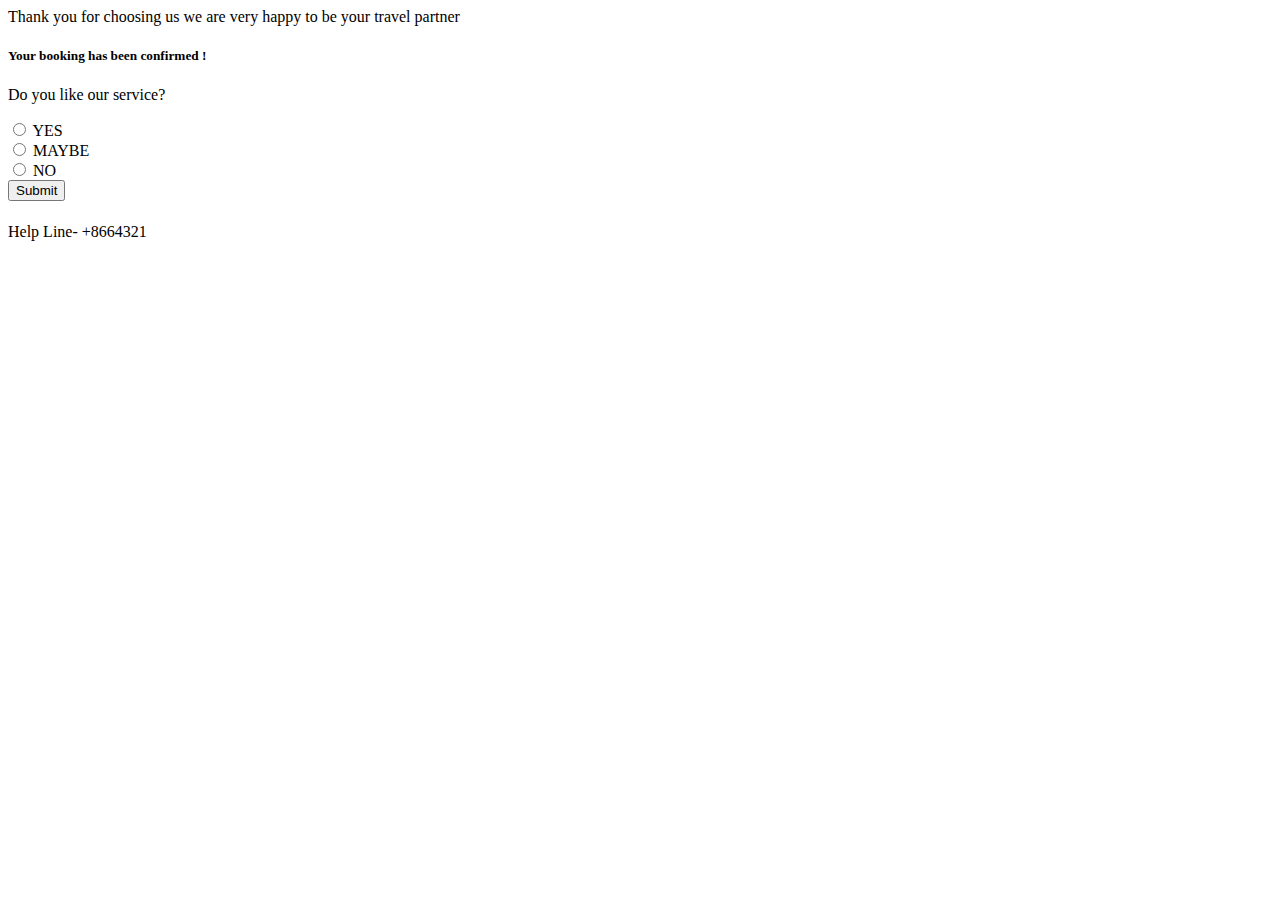
<file: confirmation.html>
<!DOCTYPE html>
<html lang="en">
<head>
    <meta charset="UTF-8">
    <meta name="viewport" content="width=device-width, initial-scale=1.0">
    <link href="https://cdn.jsdelivr.net/npm/bootstrap@5.0.0-beta1/dist/css/bootstrap.min.css" rel="stylesheet" integrity="sha384-giJF6kkoqNQ00vy+HMDP7azOuL0xtbfIcaT9wjKHr8RbDVddVHyTfAAsrekwKmP1" crossorigin="anonymous">
    <title>Document</title>
</head>
<body>
   
    <div class="card text-center">
        <div class="card-header">
          Thank you for choosing us we are very happy to be your travel partner
        </div>
        <div class="card-body">
          <h5 class="card-title">Your booking has been confirmed ! </h5>
          <p class="card-text">Do you like our service? </p>
          <div class="form-check form-check-inline">
            <input class="form-check-input" type="radio" name="inlineRadioOptions" id="inlineRadio1" value="option1">
            <label class="form-check-label" for="inlineRadio1">YES</label>
          </div>
          <div class="form-check form-check-inline">
            <input class="form-check-input" type="radio" name="inlineRadioOptions" id="inlineRadio2" value="option2">
            <label class="form-check-label" for="inlineRadio2">MAYBE</label>
          </div>
          <div class="form-check form-check-inline">
            <input class="form-check-input" type="radio" name="inlineRadioOptions" id="inlineRadio3" value="option3">
            <label class="form-check-label" for="inlineRadio3">NO</label>
          </div>
       <button id="submitReview" class="btn btn-primary">Submit </button>
        </div>
        
        <h4 id="reviewUpdate"></h4>

        <div class="card-footer text-muted">
          Help Line- +8664321
        </div>
      </div>
   <script>
     document.getElementById('submitReview').addEventListener('click',function() {
       document.getElementById('reviewUpdate').innerText="Thanks For Your Review";
     })

     
   </script>
</body>
</html>
</file>
